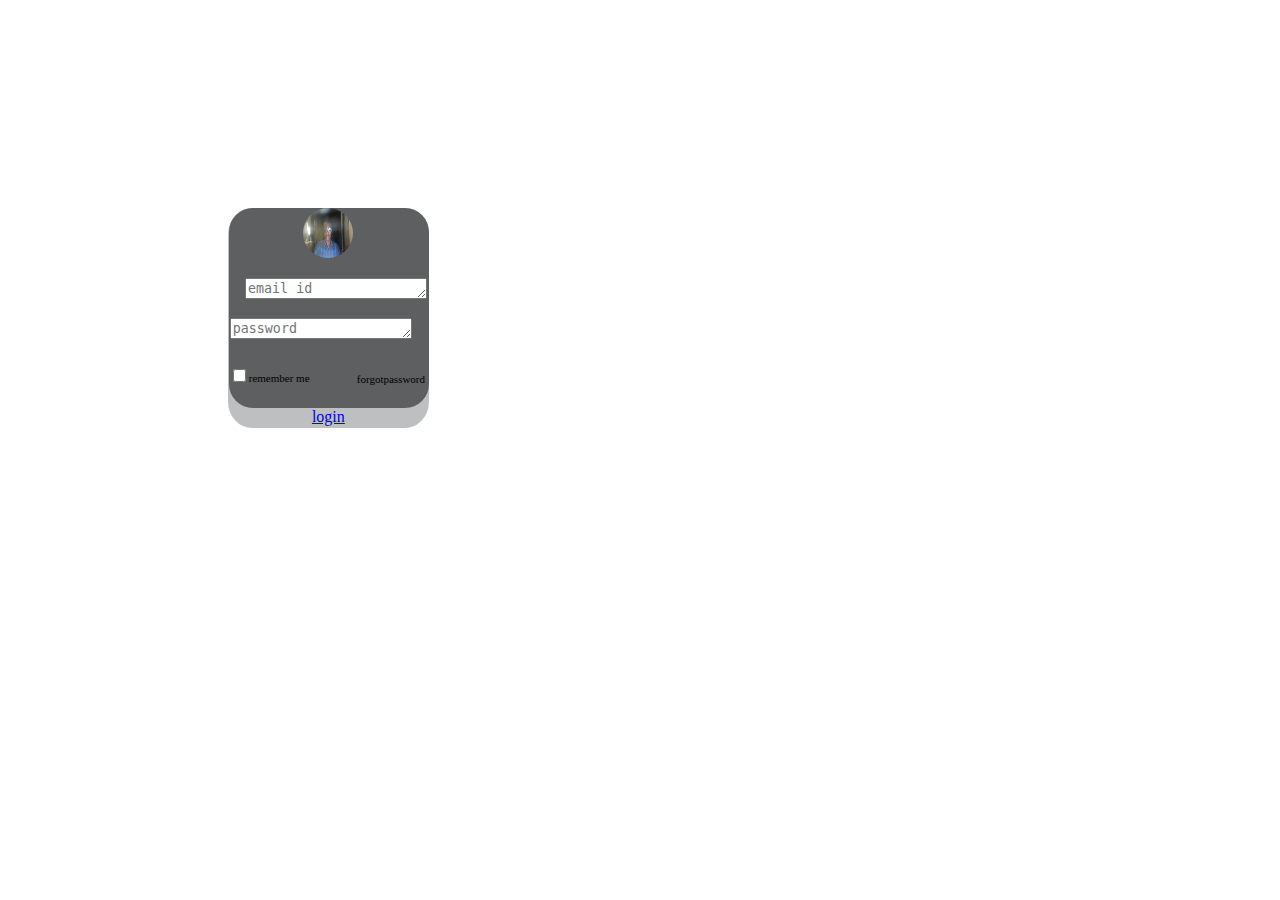
<file: day1/index.html>
<!DOCTYPE html>
<html lang="en">
<head>
    <meta charset="UTF-8">
    <meta name="viewport" content="width=device-width, initial-scale=1.0">
    <title>sind in</title>
    <link rel="stylesheet" href="style.css">
</head>
<body>
    
    <div class="flex-container">
        
<div> 
    <img src="obed.jpg.jpg" alt="picture">
<textarea name="email"class="emailarea" placeholder="email id" cols="20" rows="1"></textarea>
<textarea name="password" id="passwordarea" placeholder="password" cols="20" rows="1"></textarea><br>
<div class="space">
<label for="">
<input type="checkbox" name="remember me" value="remember me" >remember me
</label>
<a href="#" class="forgotpasword">forgotpassword</a>
</div>
</div>
   <a href="#" id="login">login</a>
</div>

</body>
</html>
<DIV class=""> </DIV>
<IMG THFFJDRGFJHTDGYJHTG>
</file>
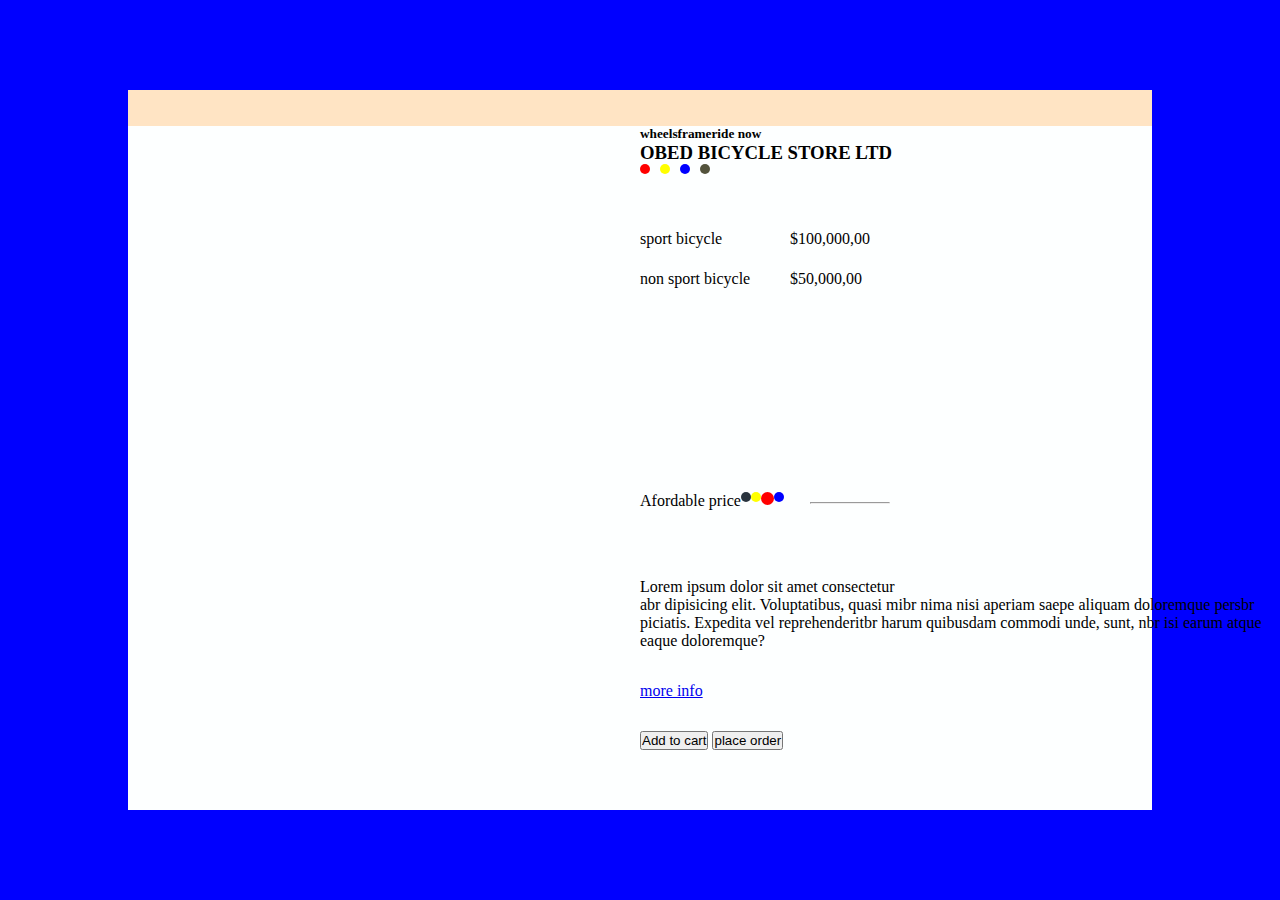
<file: day1/obed1.html>
<!DOCTYPE html>
<html lang="en">
<head>
    <meta charset="UTF-8">
    <meta name="viewport" content="width=device-width, initial-scale=1.0">
    <title>Document</title>
    <link rel="stylesheet" href="obed.css">
</head>
<body>
    <div class="boss">
<div class="manager">
   
<div class="director">
    
</div>
<div class="asistant">
    <div class="header">
        <h5>wheels</h5>
        <h5>frame</h5>
        <h5>ride now</h5>
    </div>
<h3 class="heading">OBED BICYCLE STORE LTD</h3>
<div class="circle">
<div class="one"> </div>
<div class="two"> </div>
<div class="three"> </div>
<div class="four"> </div>
</div>
<div class="typeandprice">
<p>sport bicycle</p>
<p class="sport">$100,000,00</p>
</div>
<div class="nonsport">
    <p>non sport bicycle</p>
    <p class="non">$50,000,00</p>
</div>
<div class="cheap">
    <p>Afordable price</p>
    <div class="obed">
    <hr class="hr">
    <div class="d"></div>
    <div class="e"></div>
    <div class="b"></div>
    <div class="o"></div>
    </div>
</div>
<div class="lorem">
    <p class="para">Lorem ipsum dolor sit amet consectetur <br>abr
        dipisicing elit. Voluptatibus, quasi mibr
        nima nisi aperiam saepe aliquam doloremque persbr
        piciatis. Expedita vel reprehenderitbr
         harum quibusdam commodi unde, sunt, nbr
        isi earum atque eaque doloremque?</p>
<a href="#" class="moreinfo">more info</a>
</div>
<div class="mother">
<button  class="button"> Add to cart</button>
<button class="button2">place order</button>
</div>



</div>
</div>
    </div>
    
</body>
</html>
</file>
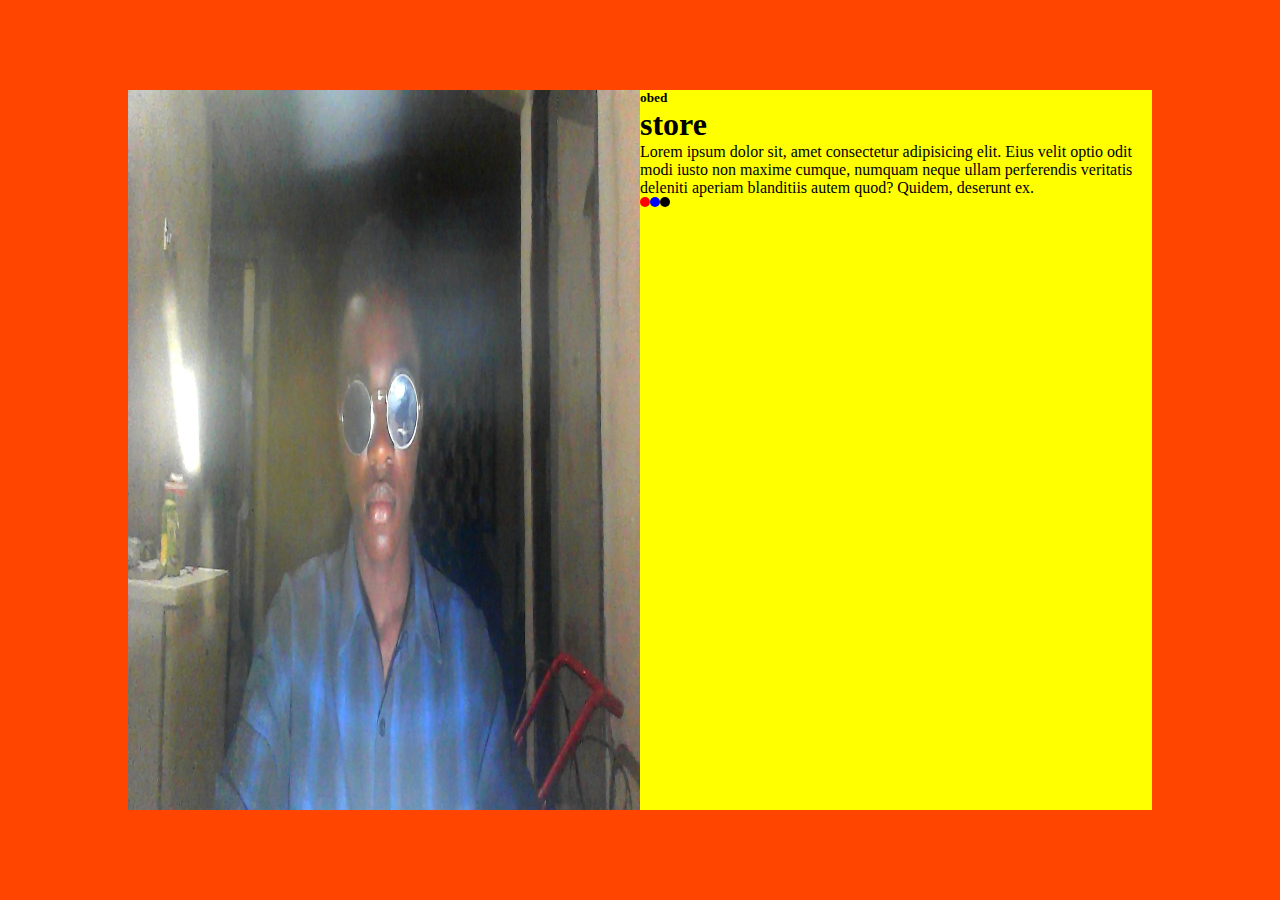
<file: day1/week2monday.html>
<!DOCTYPE html>
<html lang="en">
<head>
    <meta charset="UTF-8">
    <meta name="viewport" content="width=device-width, initial-scale=1.0">
    <title> </title>
    <link rel="stylesheet" href="monday.css">
</head>
<body>
    <div class="container">
        <div class="box1">
<div class="mini1">
<img src="obed.jpg.jpg" alt="picture">
</div>
<div class="mini2">
<h5>obed</h5>
<h1>store</h1>
<p>Lorem ipsum dolor sit, amet consectetur adipisicing elit. Eius velit optio odit modi iusto non maxime cumque, numquam neque ullam perferendis veritatis deleniti aperiam blanditiis autem quod? Quidem, deserunt ex.</p>
<div class="circles">
    <div class="dot1"> </div>
<div class="dot2"> </div>
<div class="dot3"> </div>
</div>
</div>
        </div>

    </div>
</body>
</html>
</file>
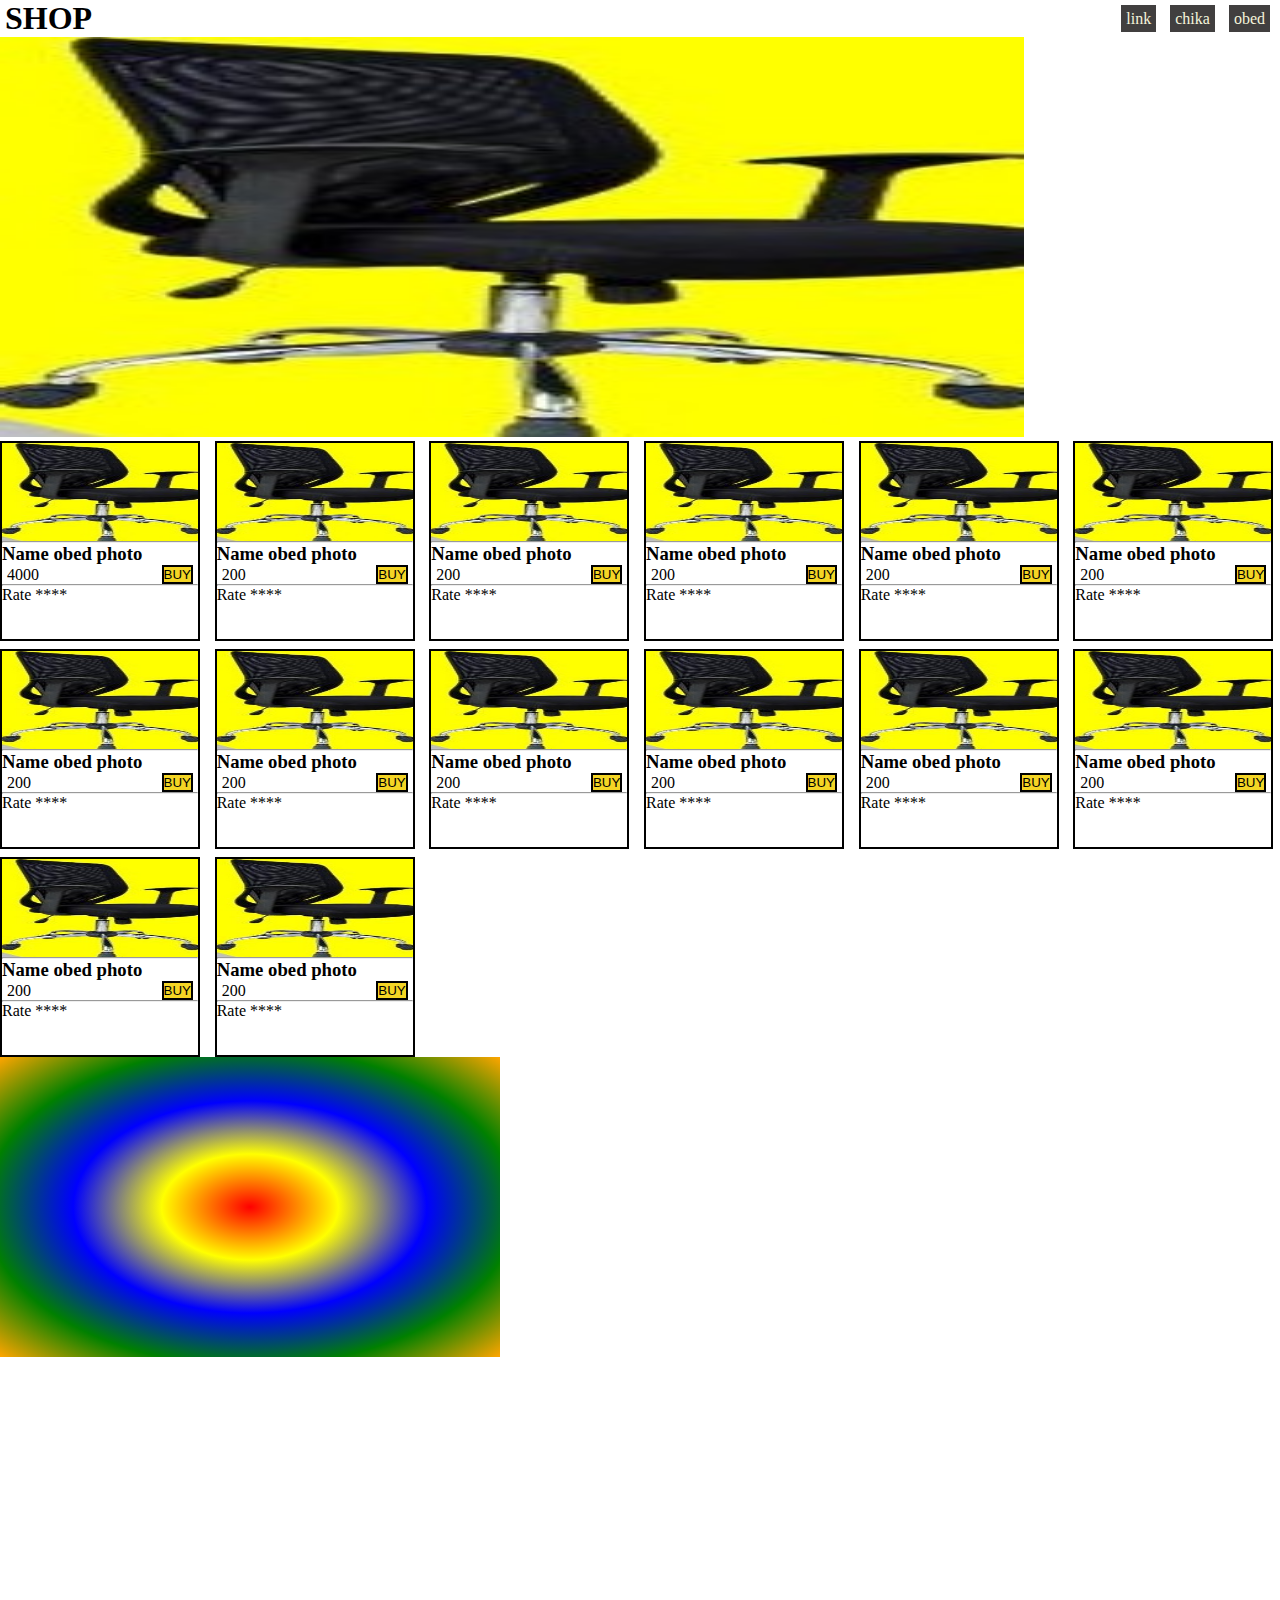
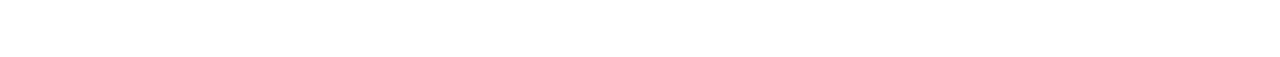
<file: divine/grid.html>
<!DOCTYPE html>
<html lang="en">
<head>
    <meta charset="UTF-8">
    <meta name="viewport" content="width=device-width, initial-scale=1.0">
    <title>Document</title>
    <link rel="stylesheet" href="grid.css">
</head>
<body>
    <div class="container">
        <div class="space">
        <h1>SHOP</h1>
        <div class="header">
            <li><a href="">link</a></li>
            <li><a href="">chika</a></li>
            <li><a href="">obed</a></li>
            
        </div>
        <div class="ham">
            <a href="">&#9776;</a>
        </div>
    </div>
        <div class="image"> 
            <img src="chair.jpg" alt="">
        </div>
        <div class="products">
                <div class="product">
                    <div class="pro">
                        <img src="chair.jpg" alt="">
                    </div>
                    <hr>
                  <h3>  <p>Name obed photo</p></h3>
                    <div class="space">
                        <p>4000</p>
                        <button class="button">BUY</button> 
                    </div>
                    <hr>
                   <footer>Rate ****</footer>
                </div>

                <div class="product">
                    <div class="pro">
                        <img src="chair.jpg" alt="">
                    </div>
                    <hr>
                  <h3>  <p>Name obed photo</p></h3>
                    <div class="space">
                        <p>200 </p>
                        <button class="button">BUY</button> 
                    </div>
                    <hr>
                   <footer>Rate ****</footer>
                </div>
                <div class="product">
                    <div class="pro">
                        <img src="chair.jpg" alt="">
                    </div>
                    <hr>
                  <h3>  <p>Name obed photo</p></h3>
                    <div class="space">
                        <p>200 </p>
                        <button class="button">BUY</button> 
                    </div>
                    <hr>
                   <footer>Rate ****</footer>
                </div>
                <div class="product">
                    <div class="pro">
                        <img src="chair.jpg" alt="">
                    </div>
                    <hr>
                  <h3>  <p>Name obed photo</p></h3>
                    <div class="space">
                        <p>200 </p>
                        <button class="button">BUY</button> 
                    </div>
                    <hr>
                   <footer>Rate ****</footer>
                </div>
                <div class="product">
                    <div class="pro">
                        <img src="chair.jpg" alt="">
                    </div>
                    <hr>
                  <h3>  <p>Name obed photo</p></h3>
                    <div class="space">
                        <p>200 </p>
                        <button class="button">BUY</button> 
                    </div>
                    <hr>
                   <footer>Rate ****</footer>
                </div>
                <div class="product">
                    <div class="pro">
                        <img src="chair.jpg" alt="">
                    </div>
                    <hr>
                  <h3>  <p>Name obed photo</p></h3>
                    <div class="space">
                        <p>200 </p>
                        <button class="button">BUY</button> 
                    </div>
                    <hr>
                   <footer>Rate ****</footer>
                </div>
                <div class="product">
                    <div class="pro">
                        <img src="chair.jpg" alt="">
                    </div>
                    <hr>
                  <h3>  <p>Name obed photo</p></h3>
                    <div class="space">
                        <p>200 </p>
                        <button class="button">BUY</button> 
                    </div>
                    <hr>
                   <footer>Rate ****</footer>
                </div>
                <div class="product">
                    <div class="pro">
                        <img src="chair.jpg" alt="">
                    </div>
                    <hr>
                  <h3>  <p>Name obed photo</p></h3>
                    <div class="space">
                        <p>200 </p>
                        <button class="button">BUY</button> 
                    </div>
                    <hr>
                   <footer>Rate ****</footer>
                </div>
                <div class="product">
                    <div class="pro">
                        <img src="chair.jpg" alt="">
                    </div>
                    <hr>
                  <h3>  <p>Name obed photo</p></h3>
                    <div class="space">
                        <p>200 </p>
                        <button class="button">BUY</button> 
                    </div>
                    <hr>
                   <footer>Rate ****</footer>
                </div>
                <div class="product">
                    <div class="pro">
                        <img src="chair.jpg" alt="">
                    </div>
                    <hr>
                  <h3>  <p>Name obed photo</p></h3>
                    <div class="space">
                        <p>200 </p>
                        <button class="button">BUY</button> 
                    </div>
                    <hr>
                   <footer>Rate ****</footer>
                </div>
                <div class="product">
                    <div class="pro">
                        <img src="chair.jpg" alt="">
                    </div>
                    <hr>
                  <h3>  <p>Name obed photo</p></h3>
                    <div class="space">
                        <p>200 </p>
                        <button class="button">BUY</button> 
                    </div>
                    <hr>
                   <footer>Rate ****</footer>
                </div>
                <div class="product">
                    <div class="pro">
                        <img src="chair.jpg" alt="">
                    </div>
                    <hr>
                  <h3>  <p>Name obed photo</p></h3>
                    <div class="space">
                        <p>200 </p>
                        <button class="button">BUY</button> 
                    </div>
                    <hr>
                   <footer>Rate ****</footer>
                </div>
                <div class="product">
                    <div class="pro">
                        <img src="chair.jpg" alt="">
                    </div>
                    <hr>
                  <h3>  <p>Name obed photo</p></h3>
                    <div class="space">
                        <p>200 </p>
                        <button class="button">BUY</button> 
                    </div>
                    <hr>
                   <footer>Rate ****</footer>
                </div>
                <div class="product">
                    <div class="pro">
                        <img src="chair.jpg" alt="">
                    </div>
                    <hr>
                  <h3>  <p>Name obed photo</p></h3>
                    <div class="space">
                        <p>200 </p>
                        <button class="button">BUY</button> 
                    </div>
                    <hr>
                   <footer>Rate ****</footer>
                </div>
                    
        </div>

           <div class="griadient">

           </div> 
           <div class="gradient">

           </div> 
          
    </div>
    <script>
        console.log("Hello javascript")
    </script>
</body>
</html>
</file>
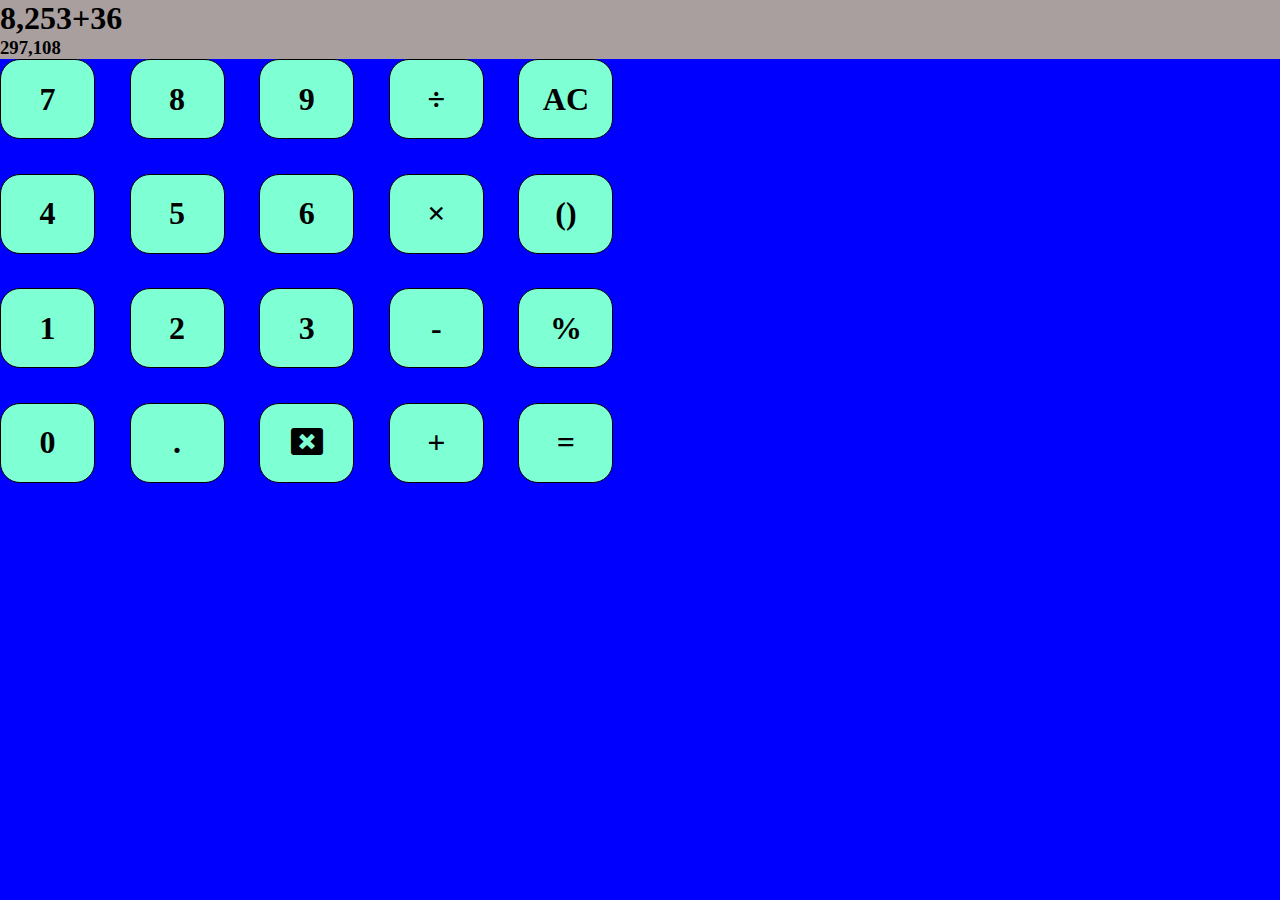
<file: dorinda/calculator.html>
<!DOCTYPE html>
<html lang="en">
<head>
    <meta charset="UTF-8">
    <meta name="viewport" content="width=device-width, initial-scale=1.0">
    <title>Document</title>
    <link rel="stylesheet" href="calculator.css">
    <link rel="stylesheet" href="https://cdnjs.cloudflare.com/ajax/libs/font-awesome/4.7.0/css/font-awesome.min.css">
</head>
<body>
    <div class="container">
        <div class="screen">
            <h1>8,253+36</h1>
            <h3>297,108</h3>
           
        </div>
        
        <div class="products">
            
            <div class="seperate">
                <h1>7</h1>
            </div>
            <div class="seperate">
                <h1>8</h1>
            </div>
            <div class="seperate">
                <h1>9</h1>
            </div>
            <div class="seperate">
                <h1>   &#247;  </h1>
            </div>
            <div class="seperate">
                <h1>AC</h1>
            </div>
            <div class="seperate">
                <h1>4</h1>
            </div>
            <div class="seperate">
                <h1>5</h1>
            </div>
            <div class="seperate">
                <h1>6</h1>
            </div>
            <div class="seperate">
                <h1>&times;</h1>
            </div>
            <div class="seperate">
                <h1>()</h1>
            </div>
            <div class="seperate">
                <h1>1</h1>
            </div>
            <div class="seperate">
                <h1>2</h1>
            </div>
            
            <div class="seperate">
                <h1>3</h1>
            </div>
            <div class="seperate">
                <h1>-</h1>
            </div>
            <div class="seperate">
                <h1>%</h1>
            </div>
            <div class="seperate">
                <h1>0</h1>
            </div>
            <div class="seperate">
                <h1>.</h1>
            </div>
            <div class="seperate">
                <h1><i class="fa fa-times-rectangle"></i></h1>
            </div>
            <div class="seperate">
                <h1>+</h1>
            </div>
            <div class="seperate">
                <h1>=</h1>
            </div>
        </div>
    </div>
</body>
</html>
</file>
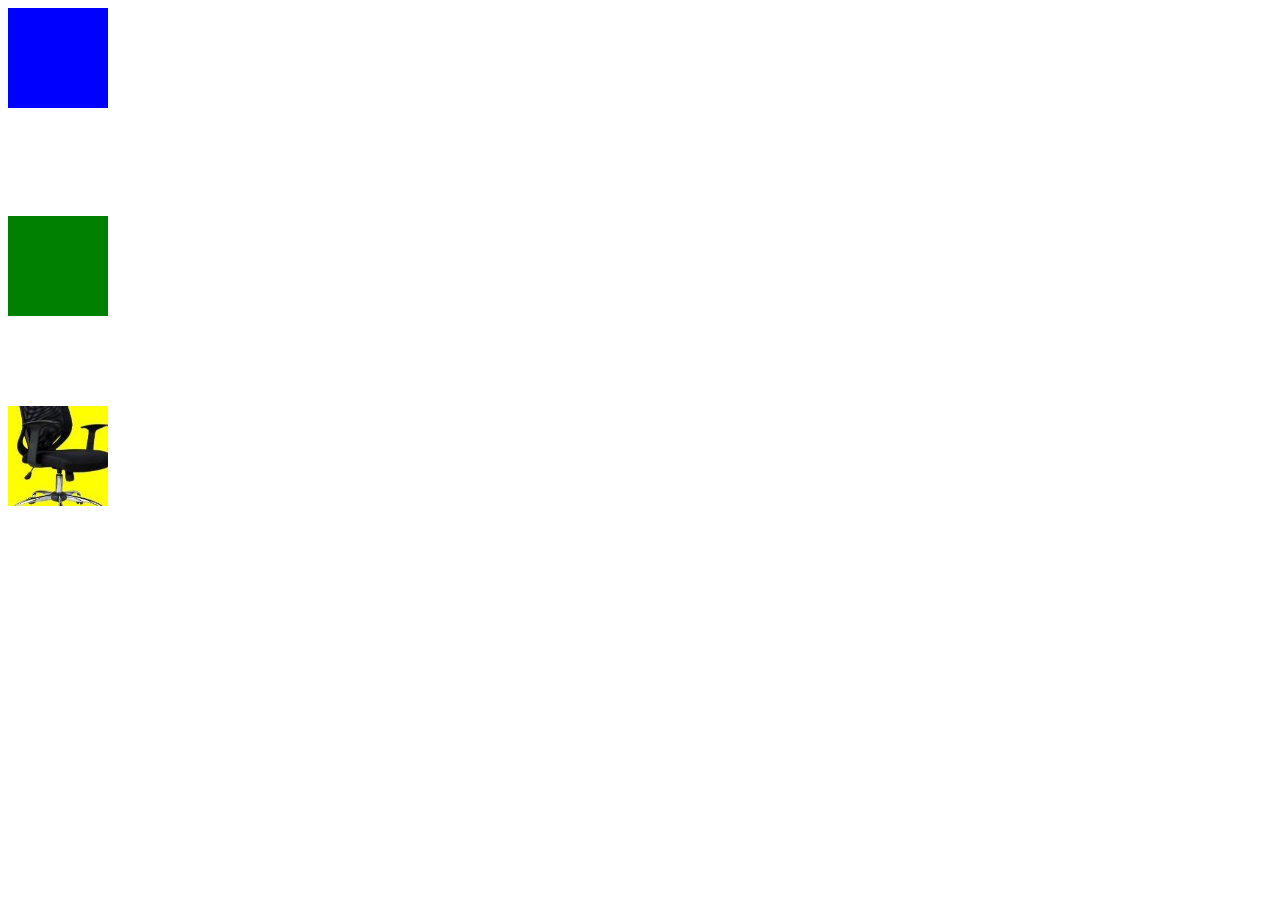
<file: open/animation.html>
<!DOCTYPE html>
<html lang="en">
<head>
    <meta charset="UTF-8">
    <meta name="viewport" content="width=device-width, initial-scale=1.0">
    <title>Document</title>
    <link rel="stylesheet" href="animation.css">
</head>
<body>
    <div class="div1"> </div><br><br><br><br><br><br>
    <div class="div2"></div><br><br><br><br><br>
    <div class="div3"> </div>
</body>
</html>
</file>
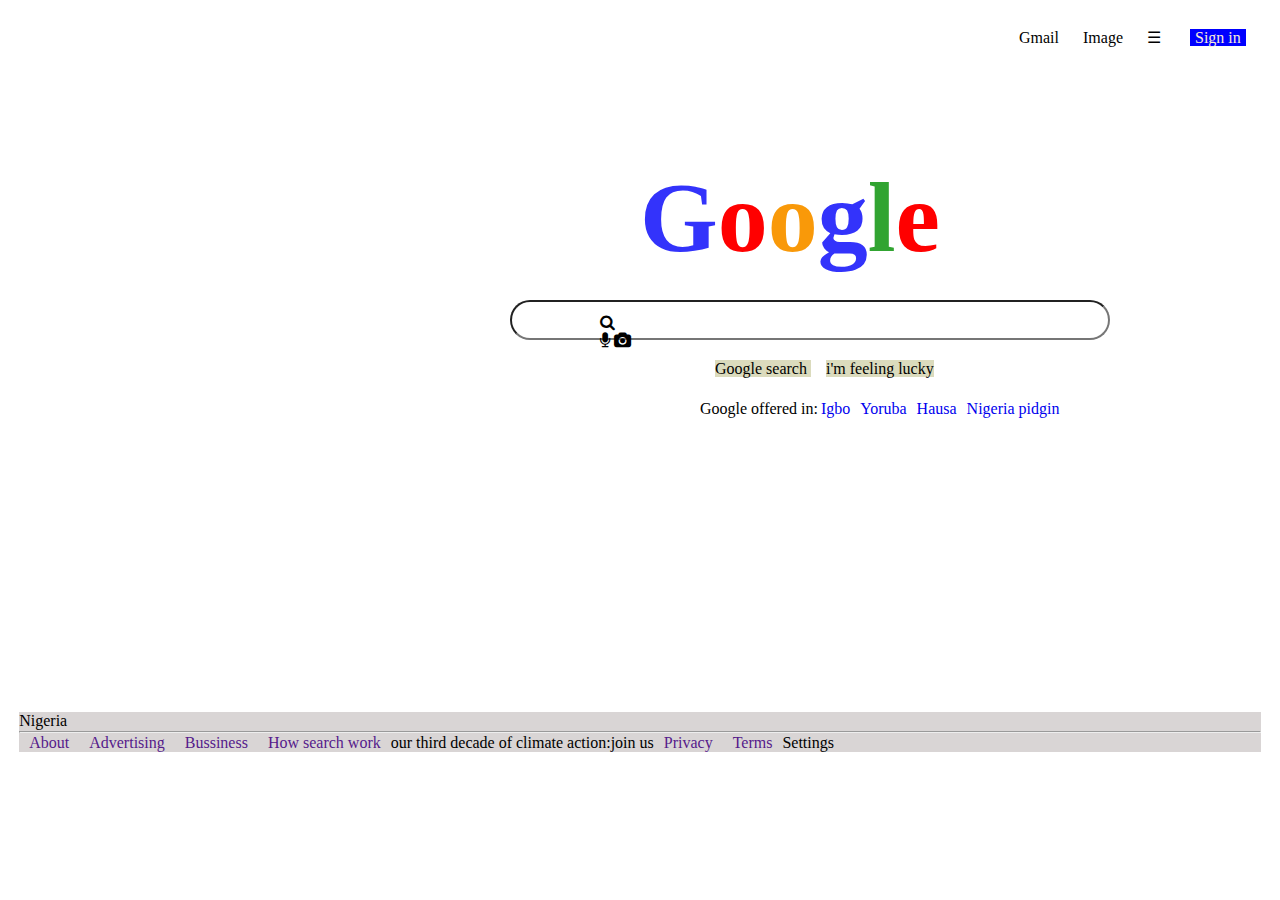
<file: open/tovia.html>
<!DOCTYPE html>
<html lang="en">
<head>
    <meta charset="UTF-8">
    <meta name="viewport" content="width=device-width, initial-scale=1.0">
    <title>Document</title>
<link rel="stylesheet" href="tovia.css">
<link rel="stylesheet" href="https://cdnjs.cloudflare.com/ajax/libs/font-awesome/4.7.0/css/font-awesome.min.css">
    
</head>
<body>
    <div class="container">
<div class="manager">
<div class="header">
<ul class="list">
    <li>Gmail</li>
    <li>Image</li>
    <li>&#9776;</li>
    <LI><a href="#">Sign in</a></LI>
</ul>
</div>
<div class="content">
<h1 class="google"><span class="first">G</span><span class="second">o</span><span class="third">o</span><span class="fourth">g</span><span class="fift">l</span><span class="sixt">e</span>
</h1>
<input type="search" class="search">
<div class="icon">
    <div class="con">
<i class="fa fa-search"></i>
</div>
<i class="fa fa-microphone"></i>
<i class="fa fa-camera"></i>
</div>
<div class="two">
<a href="#" class="one">Google search </a>
<a href="#" class="three">i'm feeling lucky</a>
</div>
<div class="four">
    
    <p>Google offered in:</p>
    <ul>
    <li><a href="#">Igbo</a></li>
    <li> <a href="#">Yoruba</a> </li>
    <li> <a href="#">Hausa</a></li>
    <li> <a href="#">Nigeria pidgin</a></li>
    </ul>
</div>
</div>
<div class="footer">
    <p>Nigeria</p>
    <hr>
    <div class="flex">
        <ul>
    <li><a href="">About</a></li>
    <li ><a href="">Advertising</a></li>
    <li ><a href="">Bussiness</a></li>
    <li ><a href="">How search work</a></li>
</ul>
<p>our third decade of climate action:join us</p>
<ul>
<li> <a href="">Privacy</a></li>
<li><a href="">Terms</a></li>
<lia> <a href=""></a>Settings</li>
</ul>
</div>
</div>
</div>
    </div>
</body>
</html>
</file>
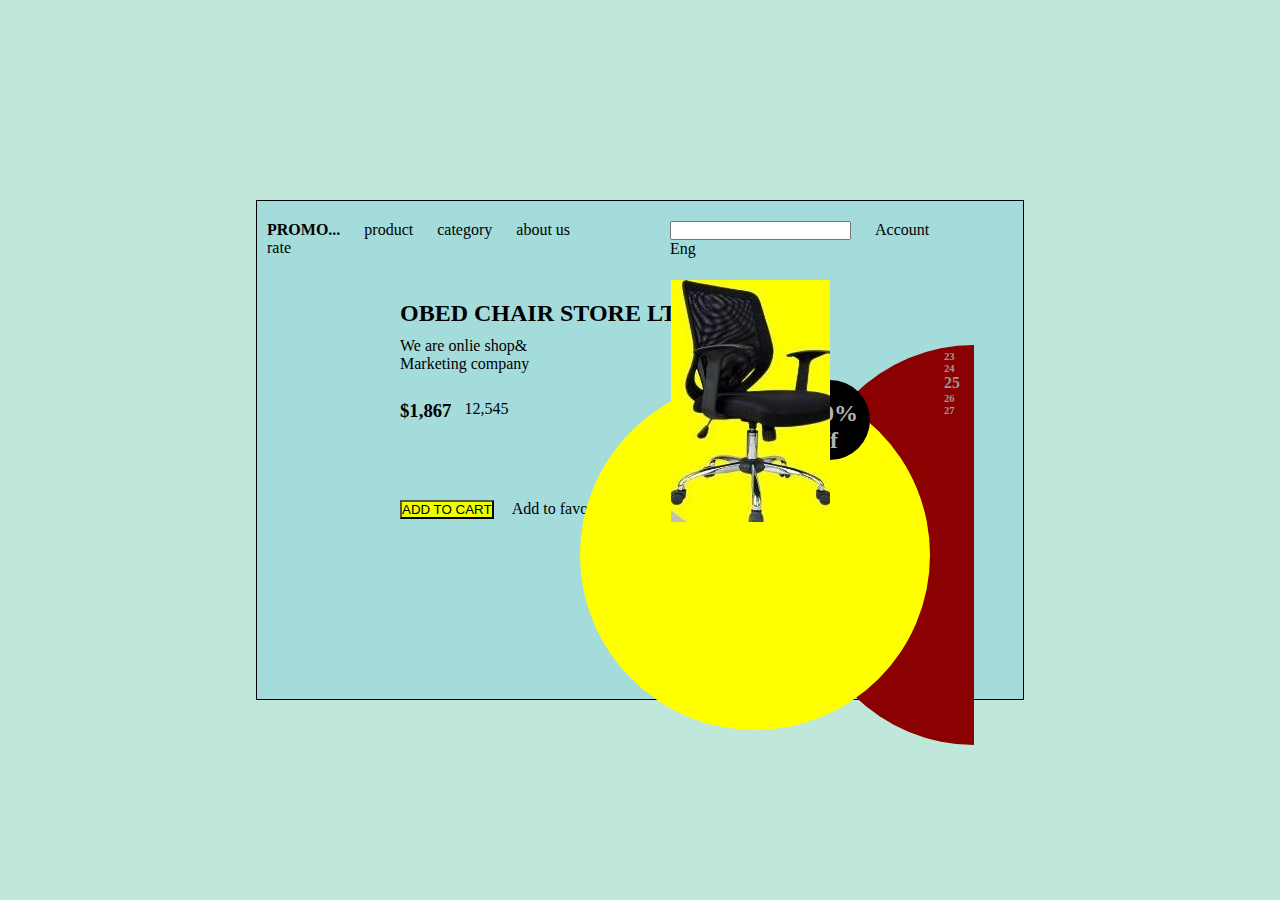
<file: project/project1.html>
<!DOCTYPE html>
<html lang="en">
<head>
    <meta charset="UTF-8">
    <meta name="viewport" content="width=device-width, initial-scale=1.0">
    <title>Document</title>
    <link rel="stylesheet" href="project1.css">
</head>
<body>
    <div class="container">
        <div class="secondcontainer">
    <div class="header">
        <div class="leftheader">
      <li>  <h4>PROMO...</h4></li>
        <li>product </li>
        <li>category </li>
        <li>about us </li>
       <li> rate </li>
        </div>
           <div class="rightheader">
            <li class="list"><input type="search"></li>
           <li class="list">Account</li>
          <li class="list">Eng</li>
        </div>


        
    </div>
    <div class="thirdcontainer">
<div class="left">
    <div class="para">
    <h2 class="h2">OBED CHAIR STORE LTD</h2>
    <p>We are onlie shop& </p>
    <p>Marketing company</p>
    </div>
    <div class="num">
        <h3 class="h3">$1,867</h3>
        12,545
    </div>
    <div class="button">
<button class="add">ADD TO CART</button>
<a href="#" class="href">Add to favourite</a> 
    </div>
    <div class="mini"></div>
    <div class="obed"><p><h2>20%<br>off</h2></p></div>
    <div class="nom">
        <p> <h6>23</h6></p> 
        <p> <h6>24</h6></p>
         <p><h4>25</h4> </p>
         <p><h6>26</h6></p>
         <p> <h6>27</h6></p>
        </div>
</div>
        <div class="right">
            <img src="chair.jpg" alt="picture" class="chair">
        <div class="semicircle"></div>
        <div class="circle1"></div>
        </div>
         
        </div>
    </div>
    </div>
</body>
</html>
</file>
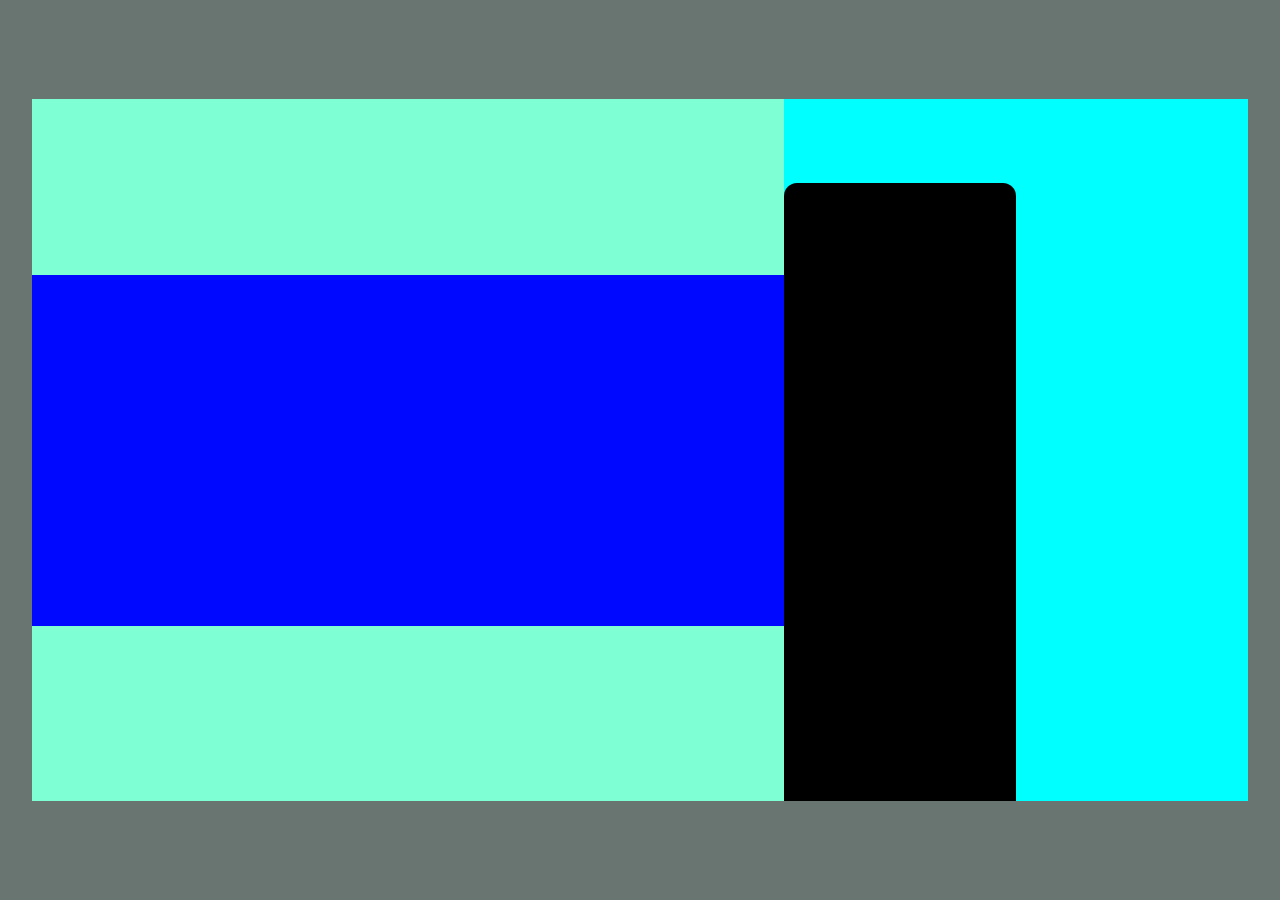
<file: sonia/sonia.html>
<!DOCTYPE html>
<html lang="en">
<head>
    <meta charset="UTF-8">
    <meta name="viewport" content="width=device-width, initial-scale=1.0">
    <title>Document</title>
    <link rel="stylesheet" href="sonia.css">
</head>
<body>
    <div class="container">
      <div class="secondcontainer">
            <div class="circle"></div>
         <div class="box">
               <div class="inner"></div>

            </div>
    

        </div>
    </div>
</body>
</html>
</file>
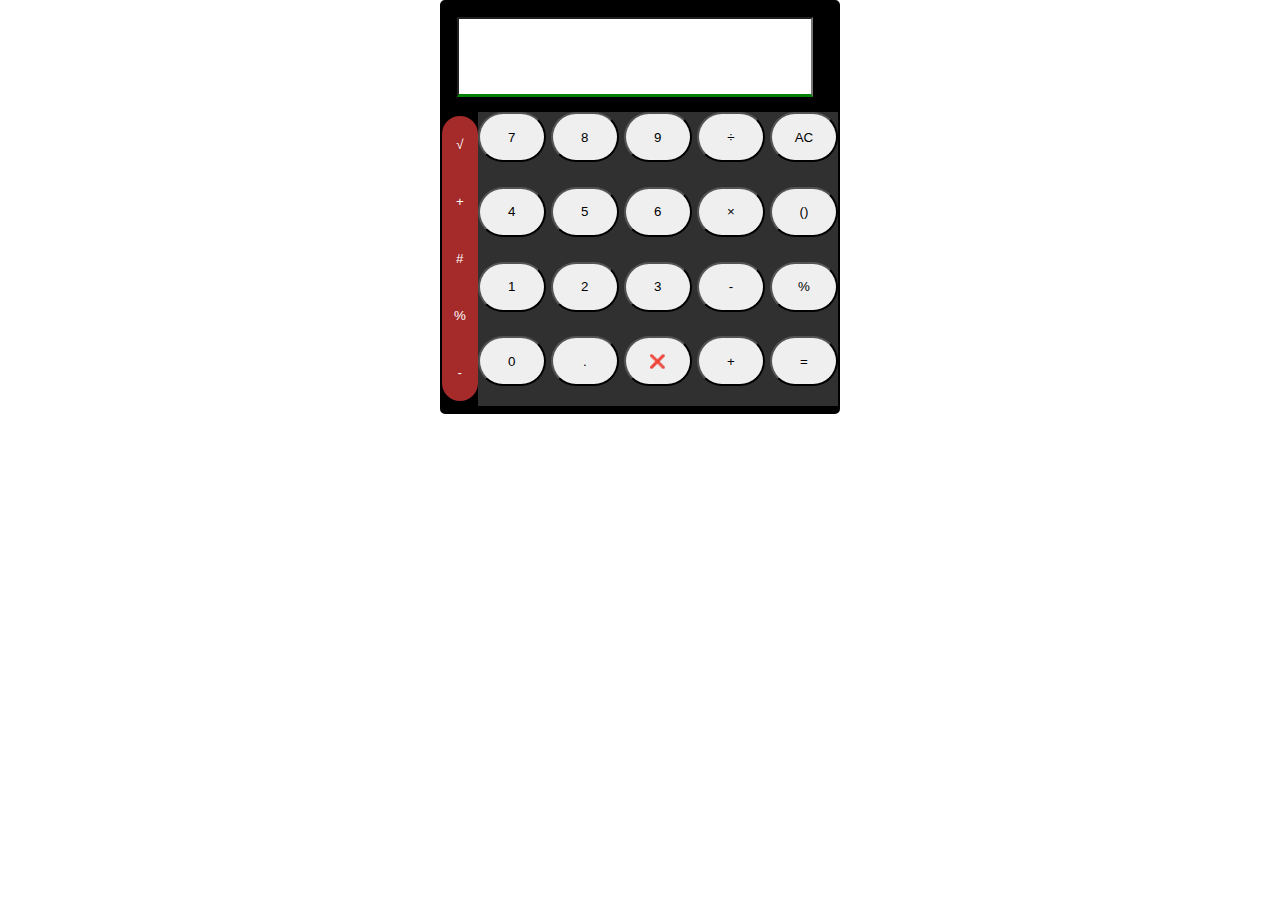
<file: youtube/obed.html>
<!DOCTYPE html>
<html lang="en">
<head>
    <meta charset="UTF-8">
    <meta name="viewport" content="width=device-width, initial-scale=1.0">
    <title>Document</title>
    <link rel="stylesheet" href="obed.css">
    <link rel="stylesheet" href="https://cdnjs.cloudflare.com/ajax/libs/font-awesome/6.4.2/css/all.min.css">
</head>
<body>
    <div class="container">
        <div class="second">
            <input type="number">
            <div class="two">
             <div class="sec">
                    <button class="jude">&#8730;</button>
                    <button class="jude">+</button>
                    <button class="jude">#</button>
                    <button class="jude">%</button>
                    <button class="jude">-</button>
                </div>
                <div class="manager">

                     <button class="calc">7</button>
                 <button class="calc">8</button>
                 <button class="calc">9</button>
                 <button class="calc">&divide;</button>
                 <button class="calc">AC</button>

                    <button class="calc">4</button>
                     <button class="calc">5</button>
                     <button class="calc">6</button>
                     <button class="calc">&times;</button>
                     <button class="calc">()</button>

                      <button class="calc">1</button>
                     <button class="calc">2</button>
                      <button class="calc">3</button>
                     <button class="calc">-</button>
                    <button class="calc">%</button>
                    <button class="calc">0</button>
                    <button class="calc">.</button>
                    <button class="calc">&#10060;</button>
                    <button class="calc">+</button>
                    <button class="calc">&equals;</button>
            </div>
        </div>
        </div>
    </div>
</body>
</html>
</file>
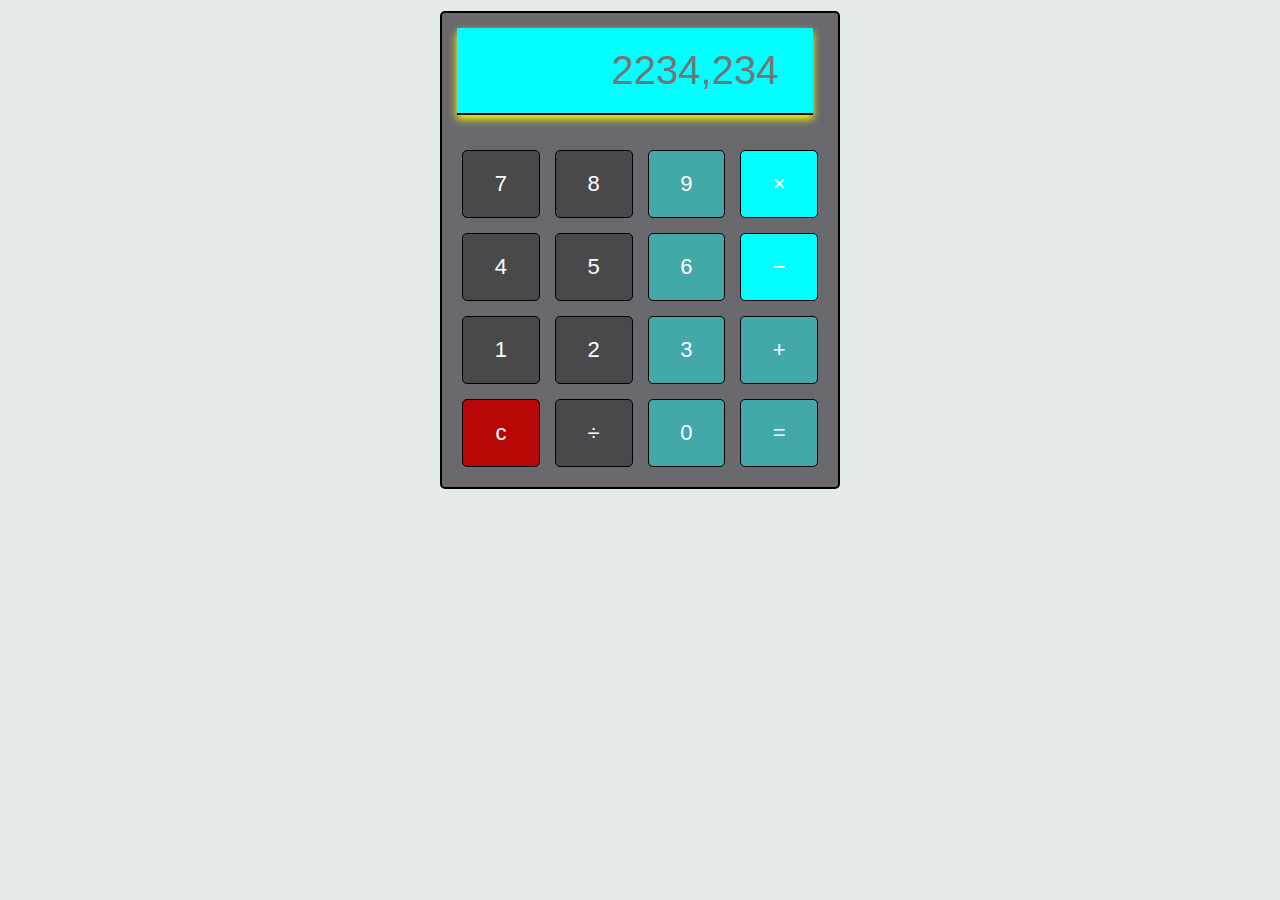
<file: youtube/you.html>
<!DOCTYPE html>
<html lang="en">
<head>
    <meta charset="UTF-8">
    <meta name="viewport" content="width=device-width, initial-scale=1.0">
    <title>Document</title>
    <link rel="stylesheet" href="you.css">
</head>
<body>
    <div class="calculator">
        <input type="number" id="" placeholder="2234,234">
        <div class="calculator-buttons">
            

            <button class="calc-button">7</button>
            <button class="calc-button">8</button>
            <button class="calc-button is-equals">9</button>
            <button class="calc-button is-time">&times;</button>

            <button class="calc-button">4</button>
            <button class="calc-button">5</button>
            <button class="calc-button is-equals">6</button>
            <button class="calc-button is-time">&minus;</button>


            <button class="calc-button">1</button>
            <button class="calc-button">2</button>
            <button class="calc-button is-equals">3</button>
            <button class="calc-button is-equals">&plus;</button>

            <button class="calc-button is-class">c</button>
            <button class="calc-button">&divide;</button>

            <button class="calc-button is-equals">0</button>
            <button class="calc-button is-equals">&equals;</button>

        </div>
    </div>
</body>
</html>
</file>
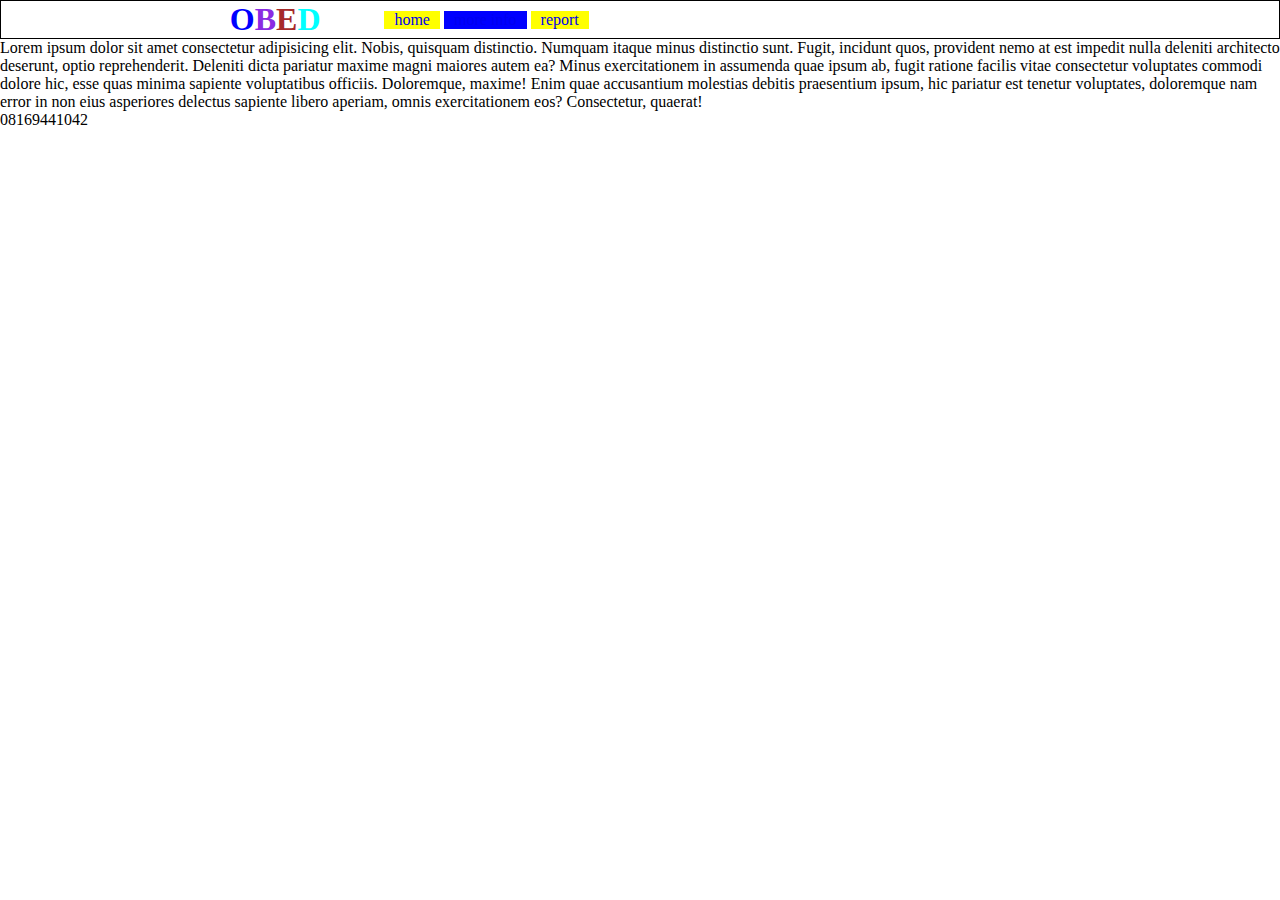
<file: day1/makeup/isreal.html>
<!DOCTYPE html>
<html lang="en">
<head>
    <meta charset="UTF-8">
    <meta name="viewport" content="width=device-width, initial-scale=1.0">
    <title>Document</title>
    <link rel="stylesheet" href="isreal.css">
</head>
<body>
    <div class="container">
        <div class="headsection">
            <div class="logo">
                <h1><span class="ob">O</span><span class="be">B</span><span class="ed">E</span><span class="de">D</span></h1>
            </div>
            <div class="links">
                <ul >
                    <li><a href="#">home</a></li>
                    <li><a href="#">more info</a></li>
                    <li><a href="https://google.com">report</a></li>
                </ul>
            </div>
        </div>
        <div class="content">
            <div class="white">
                <p>Lorem ipsum dolor sit amet consectetur adipisicing elit. Nobis, quisquam distinctio. Numquam itaque minus distinctio sunt. Fugit, incidunt quos, provident nemo at est impedit nulla deleniti architecto deserunt, optio reprehenderit.
                Deleniti dicta pariatur maxime magni maiores autem ea? Minus exercitationem in assumenda quae ipsum ab, fugit ratione facilis vitae consectetur voluptates commodi dolore hic, esse quas minima sapiente voluptatibus officiis.
                Doloremque, maxime! Enim quae accusantium molestias debitis praesentium ipsum, hic pariatur est tenetur voluptates, doloremque nam error in non eius asperiores delectus sapiente libero aperiam, omnis exercitationem eos? Consectetur, quaerat!</p>
            </div>
            <div class="stripe">
                <div class="img">
                    <div class="image">

                    </div>
                </div>
            </div>
            <div class="footer">
                <p>08169441042</p>
            </div>
        </div>
    </div>
</body>
</html>
</file>
<file: day1/style.css>
.flex-container{
    width: 150;
    text-align: center;
    height: 220px;
    align-items: center;
    background-color: rgb(190, 191, 192);
    border-radius: 12%;
    margin-left: 220px;
    margin-right: 173px;
    margin-top: 200px;
    position: absolute;
}
.flex-container>div{
background-color: rgb(93, 95, 97);
width: 200px;
line-height: 200px;
margin-left: 0.75px;

border-radius: 12%;
}
.flex-container img{
width: 50px;
height: 50px;
border-radius: 50%;
position: absolute;
left: 75px;
}
.space{
    display: flex;
    justify-content: space-between;
    position: absolute;
    top: 70px;
    font-size: 11px;
}
.forgotpasword{
    position: absolute;
    top: 1px;
    left: 128px;
    text-decoration: none;
    color: black;
}
.emailarea{
    top:70px ;
    position: absolute;
    left: 17px;
}
#passwordarea{
    position: absolute;
right: 17px;
top: 110px;
}
.flex-container>div emailarea{
    background-color: black;
}
</file>
<file: day1/obed.css>
*{
    padding: 0;
    margin: 0;
    box-sizing: border-box;
}
.boss{
    background-color: blue;
    height: 100vh;
    display: flex;
    justify-content: center;
    align-items: center;
}
.manager{
    height: 80%;
    width: 80%;
    background-color: bisque;
    display: flex;
    
    align-items: end;
}
.director{
    width: 50%;
    height: 95%;
    background-color: rgb(253, 255, 255);
}
.asistant{
width: 50%;
height: 95%;
background-color: rgb(253, 255, 255);
}
.cart{
    display: flex;
    
}
.hr{
    position: absolute;
    width: 80px;
    left: 170px;
    top: 10px;
}
.moreinfo{
    position: absolute;
    bottom: 200px;
}
.mother{
    position: absolute;
    bottom: 150px;
}
.circle{
    display: flex;
    
}
.circle div{
    border-radius: 50%;
margin-right: 10px;
}
.one{
width: 10px;
height: 10px;
background-color: red;


}
.two{
width: 10px;
height: 10px;
background-color: yellow;
}
.three{
width: 10px;
height: 10px;
background-color: blue;



}
.four{
width: 10px;
height: 10px;
background-color: rgb(83, 83, 60);

}
.typeandprice{
    display: flex;
    position: absolute;
    top: 230px;
}
.nonsport{
    display: flex;
}
.cheap{
    display: flex;
    position: absolute;
    bottom: 390px;
}
.para{
    position: absolute;
    bottom: 250px;
}
.nonsport{
    position: absolute;
    top: 270px;
}
.sport{
position: absolute;
left: 150px;
}
.non{
position: absolute;
left: 150px;
}
.obed div{
    border-radius: 12px;
    border: 4px;
}
.o{
width: 10px;
height: 10px;
background-color: blue;

}
.b{
width: 13px;
height: 13px;
background-color: red;
}
.e{
width: 10px;

height: 10px;
background-color: yellow;
}
.d{
width: 10px;
height: 10px;
background-color: rgb(41, 52, 62);
}
.obed{
    display: flex;
}

.header{
    justify-content: flex-start;
    align-items: flex-start;
    display: flex;
}
</file>
<file: day1/monday.css>
*{
    margin: 0;
    padding: 0;
    box-sizing: border-box;
}

.container{
    background-color: orangered;
    height: 100vh;
    display: flex;
    justify-content: center;
    align-items: center;


}
.box1{
    height: 80%;
    width: 80%;
    background-color: antiquewhite;
display: flex;
}
.mini1{
width: 50%;
height: 100%;
background-color: black;
}
.mini1 img{
    width: 100%;
    height: 100%;
}
.mini2{
width: 50%;
height: 100%;
background-color: yellow;
}
.circles div{
    border-radius: 50%;
    
}
.circles{
    display: flex;
}
.dot1{
width: 10px;
height: 10px;
background-color: red;
}
.dot2{
width: 10px;
height: 10px;
background-color: blue;
}
.dot3{
    width: 10px;
    height: 10px;
    background-color: black;
}
</file>
<file: divine/grid.css>
*{
    margin: 0;
    padding: 0;
    box-sizing: border-box;
}
.container{
    height: 100vh;

}
.products{
    display: grid;
    grid-template-columns: 1fr 1fr 1fr 1fr 1fr 1fr ;
    gap: 8px;
}
.image img{
    width: 80%;
    height: 400px;
}
.product:hover{
    background-color: blue;
    transform: scale(1.1);
}
.product{
    width: 200px;
    height: 200px;
    border: 2px solid black;
    transition: 1s;
}
.product img{
 width: 100%;
 height: 100%;
}
.pro{
    height: 50%;
}
.space{
    justify-content: space-between;
    display: flex;
    padding: 0 5px;
}
.button{
    background-color: rgb(244, 213, 37);
    border: 2px solid black;
}

@media only screen and (max-width:392px){
    .products{
        grid-template-columns:  1fr;
    }
    body{
        overflow-x: hidden;
    }
}
@media only screen and (max-width:579px){
    .products{
        grid-template-columns: 1fr 1fr;
    }
}
.griadient{
    width: 500px;
    height:300px ;
    background-image: radial-gradient(red,yellow,blue,green,orange);
}
.gradient{
    width: 500px;
    height:300px ;
    background-image: linear-gradient(rgb(255,0,0,0));
}
.space{
    display: flex;
    align-items: center;
}
.header li{
    display: inline;
}
.header li a{
    text-decoration: none;
    color: beige;
    background-color: rgb(65, 63, 63);
    padding: 5px;
    margin: 5px;
}
.ham{
    display: none;
}
.ham a{
text-decoration: none;
}

@media only screen and (max-width:768px){
    .ham{
        display: block;
    }
    .header li{
        display: none;
    }
}
</file>
<file: dorinda/calculator.css>
*{
    padding: 0;
    margin: 0;
    box-sizing: border-box;
}
.container{
    height: 100vh;
    background-color: blue;
    
}
.screen{
    background-color: rgb(169, 159, 159);
}
.seperate{
    width: 95px;
    height: 80px;
    background-color: aquamarine;
    border: 1px solid black;
    border-radius:20px ;
    justify-content: center;
    align-items: center;
    display: flex;
}
.products{
    display: grid;
    grid-template-columns: 1fr 1fr 1fr 1fr 1fr;
    gap: 8px;
    width: 50%;
    height: 50%;
}
.long{
    background-color: yellow;
    width: 70px;
    height: 200px;
}
</file>
<file: open/animation.css>
.div1{
    animation-name: color;
    background-color: blue;
    height: 100px;
    width: 100px;
    animation-duration: 2s;
    animation-iteration-count: infinite;
    animation-direction: normal;
    animation-timing-function: cubic-bezier(0.075, 0.82, 0.165, 1);
}
@keyframes color{
from{
background-color: black;
width: 25px;
height: 34px;
}
to{
background-color: red;
width: 300px;
height: 200px;
}
}
.div2{
    animation-name: bounce;

    background-color: green;
    height: 100px;
    width: 100px;
    animation-duration: 2s;
    animation-iteration-count: infinite;
    animation-direction: normal;
    animation-timing-function: cubic-bezier(0.075, 0.82, 0.165, 1);
}
@keyframes bounce{
    0%{
        transform: translateY(0);
    }
    25%{
        transform: translateY(-30px);
    }
    50%{
        transform: translateY(0);
    }
    75%{
        transform: translateY(40px);

    }
    100%{
        transform: translateY(0);

    }

}

.div3{
    animation-name: bounce;
background-image:url('chair.jpg') ;
background-position: center;
background-size: cover;
    height: 100px;
    width: 100px;
    animation-duration: 2s;
    animation-iteration-count: infinite;
    animation-direction: normal;
    animation-timing-function: cubic-bezier(0.075, 0.82, 0.165, 1);
}
@keyframes bounce{
    0%{
        transform: translateY(0);
    }
    25%{
        transform: translateY(-30px);
    }
    50%{
        transform: translateY(0);
    }
    75%{
        transform: translateY(40px);

    }
    100%{
        transform: translateY(0);

    }

}
</file>
<file: open/tovia.css>
*{
    padding: 0;
    margin: 0;
    box-sizing: border-box;
}
a{
    text-decoration: none;
}
.container{
    background-color: rgb(255,255,255);
    height: 100vh;
    justify-content: center;
    align-items: center;
    display: flex;
}
.icon{
    position: absolute;
    top: 314px;
    left: 600px;
    display: inline;
    justify-content: space-between;
}
.manager{
    background-color: rgb(255, 255, 255);
    width: 97%;
    height: 95%;
}
.list li{
    list-style-type: none;
    display: inline-block;
padding: 5px;
margin: 0 5px;
}
.list li a{
    color: antiquewhite;
    background-color: blue;
    padding: 0 5px;
    margin: 0 5px;
}
.header{
    align-items: end;
    justify-content: end;
    display: flex;
}
.google{
    position: absolute;
    top: 160px;
    left: 640px;
    font-weight: 900;
    font-size: 100px;
}
.search{
    position: absolute;
    top: 300px;
    left: 510px;
    width: 600px;
    height: 40px;
    border-radius: 20px;
}
.two{
    position: absolute;
    top: 360px;
    left: 700px;
}
.one{
    color: black;
    background-color: rgb(219, 219, 189);
    margin: 0 15px;
}
.three{
    background-color: rgb(219,219,189);
    color: black;
}
.four{
    position: absolute;
    top: 400px;
    left: 700px;
    display: flex;
}
.four li{
display: inline-block;
margin: 0 3px;
}
.footer{
background-color: rgb(217, 213, 213);
    transform: translateY(660px);
    justify-content: space-between;
    display: flex;
    flex-direction: column;
    height: 40px;
}
.flex{
    display: flex;
    
}
.footer ul{
    display: flex;
    
}
.footer ul li{
    list-style-type: none;
    margin: 0 10px;
}
.first{
color: rgb(51, 51, 251);
}
.second{
color: red;
}
.third{
color: rgb(249, 153, 9);
}
.fourth{
color: rgb(51, 51, 251);
}
.fift{
color: rgb(49, 164, 49);
}
.sixt{
color: red;
}
</file>
<file: project/project1.css>
*{
    margin: 0;
    padding: 0;
    box-sizing: border-box;
}
.container{
height: 100vh;
display: flex;
background-color: rgb(191, 232, 218);
    justify-content: center;
    align-items: center;
}
.semicircle{
width: 170px;
height: 400px;
background-color: darkred;
border-radius: 260px 0 0 260px;
position: absolute;
right: 306px;
bottom: 155px;

}
.circle1{
width: 350px;
height: 350px;
background-color: yellow;
border-radius: 90%;
position: absolute;
right: 350px;
bottom: 170px;
}
.secondcontainer{
    height: 500px;
    margin: auto;
    width: 60%;
    border: 1px solid black;
    background-color: rgb(164, 219, 219);
    
}
.header {
    display: flex;
    justify-content: space-between;
}
.leftheader{
    
    list-style-type: none;
    margin-right: 50px;
    padding-top: 20px;
}
.leftheader li{
display: inline-block;
margin: 0 5px;
padding: 0 5px;
}
.rightheader{

list-style-type: none;
margin-right: 50px;
padding-top: 20px;
}
.rightheader li{
    display: inline-block;
    margin: 0 5px;
    padding: 0 5px;

}
.rightheader li list{
    padding: 0 0.75rem;
}
.para{
    position: absolute;
    top: 300px;
    left: 400px;
}
.num{
    position: absolute;
    top: 400px;
    left: 400px;
}
.h2{
    margin-bottom: 10px;
}
.num{
    display: flex;
}
.h3{
    margin-right: 13px;
}
.button{
    position: absolute;
    top: 500px;
    left: 400px;
}
.add{
    background-color: rgb(238, 255, 0);
    margin-right: 15px;
}
.href{
    color: black;
    text-decoration: none;
}
.mini{
    background-color: black;
    width: 80px;
    height: 80px;
    border-radius: 50px;
    position: absolute;
    top: 380px;
    left: 790px;
    z-index: 4;
}
.obed{
    position: absolute;
    top: 400px;
    left: 810px;
    z-index: 7;
    color: rgb(182, 177, 177);
}
.nom{
    position: absolute;
    top: 350px;
    right: 320px;
    z-index: 8;
    color: rgb(147, 154, 154);
}
.chair{
    position: absolute;
    top: 280px;
    right: 450px;
    z-index: 10;
}
</file>
<file: sonia/sonia.css>
*{
    margin: 0;
    padding: 0;
    box-sizing: border-box;
}
.container{
    background-color: rgb(104, 117, 112);
    height: 100vh;
    justify-content: center;
    align-items: center;
    display: flex;
}
.secondcontainer{
    background-color: aquamarine;
    width: 95%;
    height: 78%;
    display: flex;
    justify-content: center;
    align-items: center;
}
.box{
    width: 50%;
    height: 100%;
    background-color: aqua;
    justify-content: last baseline;
    display: flex;
    align-items: last baseline;
}
.inner{
    background-color: black;
    height: 88%;
    width: 50%;
border-radius: 13px 13px 0 0;
}
.circle{
    background-color: rgb(0, 8, 255);
    height: 50%;
    width: 81%;
    
}
</file>
<file: youtube/obed.css>
*{
    padding: 0;
    margin: 0;
    box-sizing: border-box;
}
.container{
    height: 100vh;
}
.second{
    max-width: 400px;
    margin: 0 auto;
    border: 2px solid black;
    border-radius: 5px;
    background-color: black;
}
.two{
    display: flex;
    width: 100%;
    background-color: ;
    height: 300px;
}
.manager{
display: grid;
grid-template-columns: 1fr 1fr 1fr 1fr 1fr;
background-color: rgb(47, 48, 47);
width: 91%;
gap: 5px;
height: 98%;

}
.sec{
    flex-direction: column;
    display: flex;
    height: 300px;
    background-color: brown;
    width: 9%;
    height: 95%;
    margin-top: 4px;
    border-radius: 40px;
}
.jude{
    background-color: transparent;
    border: none;
    color: white;
    margin: 2px;
    height: 95%;
}
.calc{
    border-radius: 30px;
    height: 50px;
}
.second input{
    width: 90%;
    border-bottom: 3px solid green;
    height:80px ;
    margin: 15px;
}
</file>
<file: youtube/you.css>
*{
    box-sizing: border-box;
}
body{
    background-color: rgb(228, 234, 232);
    padding-top: 3px;
    padding-bottom: 3px;
}
.calculator{
    max-width: 400px;
    margin: 0 auto;
    border: 2px solid black;
    border-radius: 5px;
    background-color: rgb(105, 105, 110);
}
.calculator input{
    background-color: aqua;
    border: none;
    box-shadow: 0 4px 8px 0 yellow;
    width: 90%;
    margin: 15px;
    border-bottom: 2px solid black;
    padding: 20px;
    text-align: right;
    font-size: 40px;
}
.calculator-buttons{
    padding: 20px;
/* grid shall all take place here */
display: grid;
grid-template-columns: 1fr 1fr 1fr 1fr;
gap: 15px;
}
.calc-button{
background: rgba(0,0,0,0.3);
border: 1px solid black;
padding: 20px;
color: white;
border-radius: 5px;
font-size: 22px;
cursor: pointer;
}

.is-class{
    background: rgb(184, 7, 7);
}
.is-equals{
    background: rgb(66, 168, 168);
}
.is-time{
    background-color: aqua;
}
</file>
<file: day1/makeup/isreal.css>
*{
    padding: 0;
    margin: 0;
    font-family: Cambria, Cochin, Georgia, Times, 'Times New Roman', serif;
}
a{
    text-decoration: none;
    
}
.headsection{
    border: 1px solid black;
    display: flex;
    justify-content: space-between;
    align-items: center;
}
.links{
    width: 70%;
}
.links ul{
    list-style-type: none;
}
.links ul li{
    display: inline-block;
    background-color: yellow;

}
.links ul li a{
    padding: 0 5px;
    margin: 0 5px;
}
.logo{
    width: 25%;
    text-align: right; 
}
.logo h1{
    text-transform: uppercase;
}
.links ul li a:hover{
    background-color: blue;
}
.links ul li:nth-child(even){
background-color: blue;}
.ob{
color: blue;
}
.be{
color: blueviolet;
}
.ed{
color: brown;
}
.de{
color: aqua;
}
</file>
